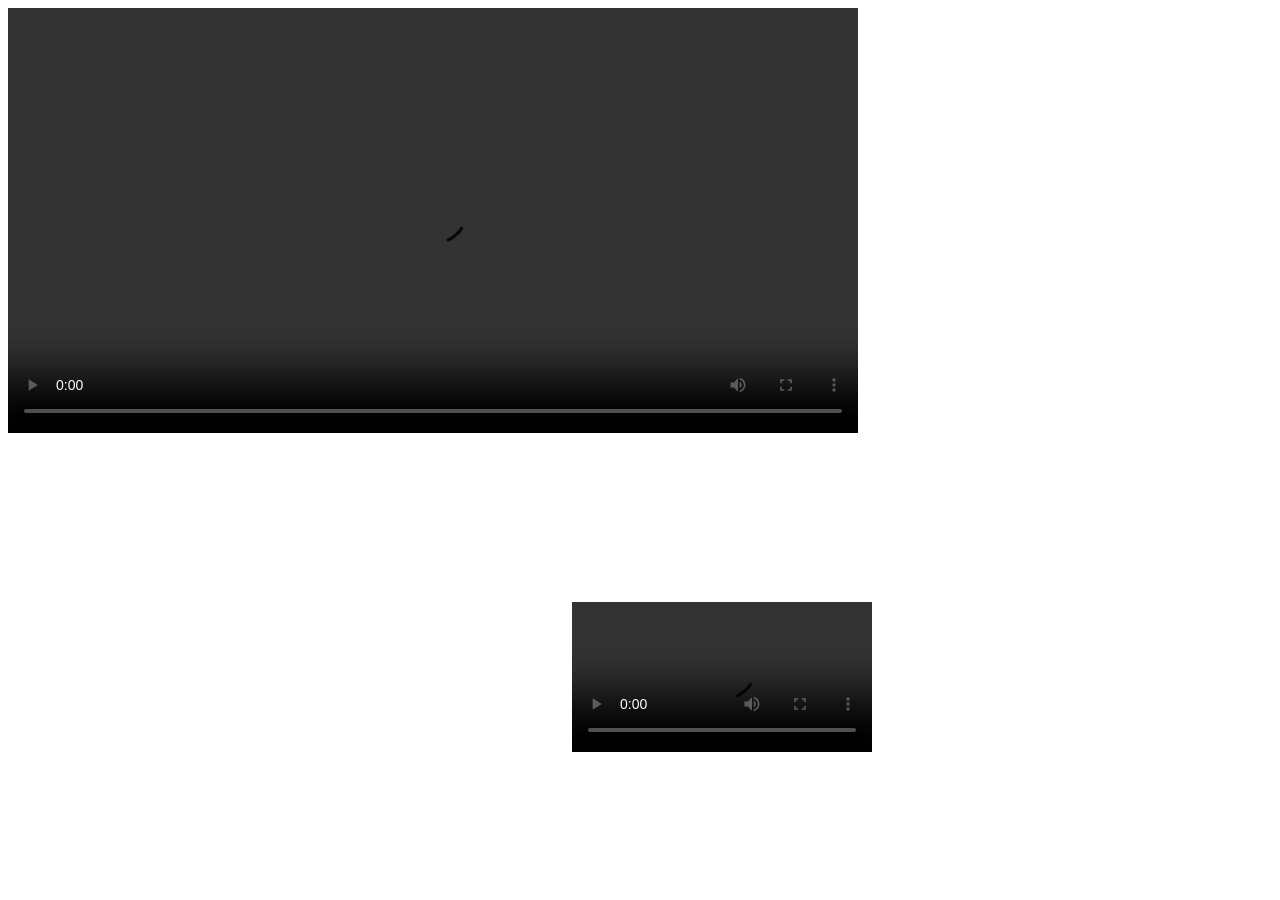
<file: HTML/index.html>
<!DOCTYPE html>
<html lang="en">
<head>
    <meta charset="UTF-8">
    <meta name="viewport" content="width=device-width, initial-scale=1.0">
    <title>Document</title>
</head>
<body>
    
    <video src="Vídeo1.mp4" controls width="850px"></video>
    <iframe width="560" height="315" src="https://www.youtube.com/embed/u_FRDqHT5y0?si=ak0xuXCEf4iq8wg8" title="YouTube video player" frameborder="0" allow="accelerometer; autoplay; clipboard-write; encrypted-media; gyroscope; picture-in-picture; web-share" referrerpolicy="strict-origin-when-cross-origin" allowfullscreen></iframe>
    
    <video controls>
        <source src="Vídeo1.mp4" type="video">
        <source src="Vídeo1.webm" type="video">
        <p>O seu navegador não conseguiu rodar o vídeo.</p>
    </video>
</body>
</html>
</file>
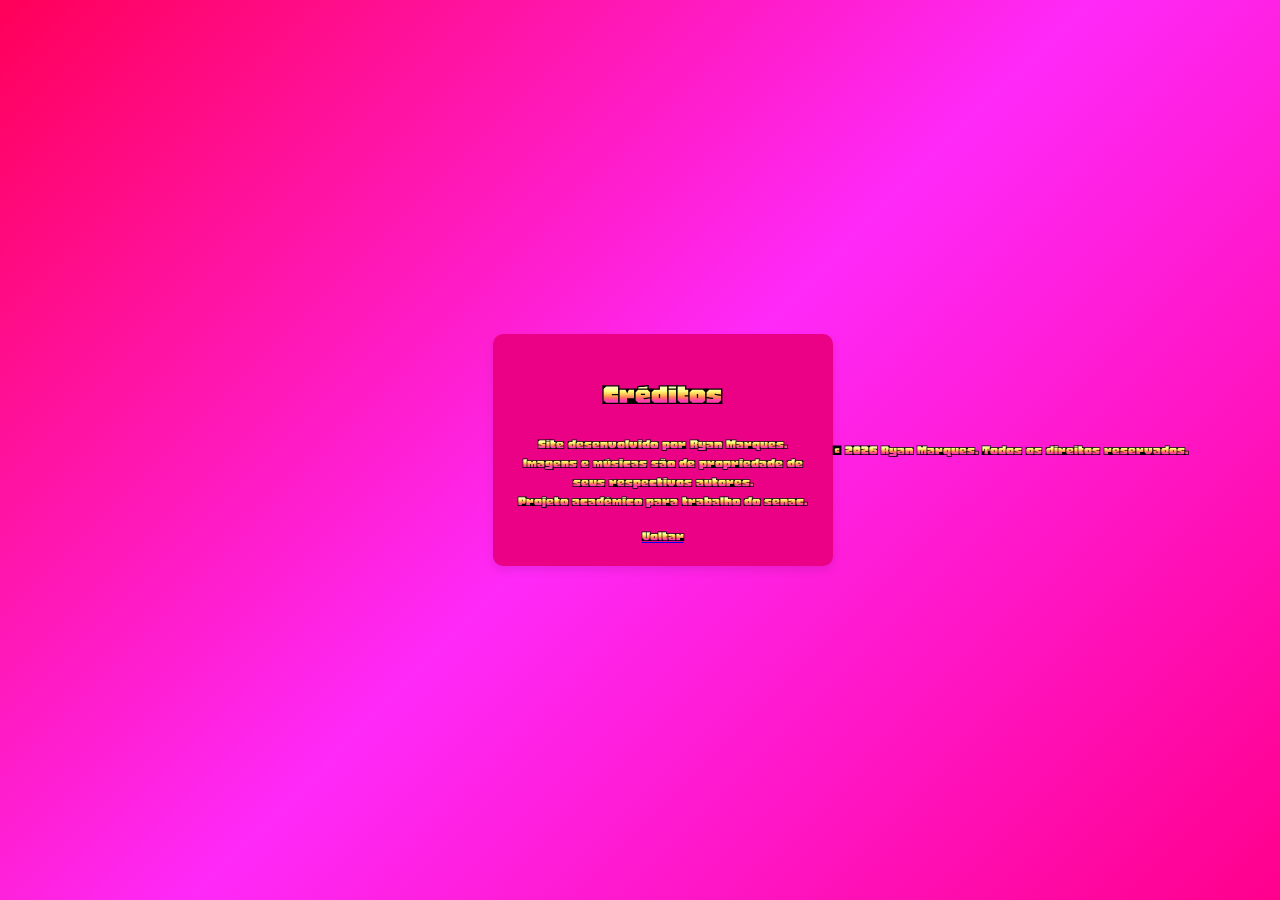
<file: creditos.html>
<!DOCTYPE html>
<html lang="pt-br">
<head>
    <meta charset="UTF-8">
    <meta name="viewport" content="width=device-width, initial-scale=1.0">
    <link rel="stylesheet" href="Música.CSS">
    <title>Créditos do Site</title>
</head>
<body>
    <div class="caixa">
        <h1>Créditos</h1>
        <p>
            Site desenvolvido por Ryan Marques.<br>
            Imagens e músicas são de propriedade de seus respectivos autores.<br>
            Projeto acadêmico para trabalho do senac.
        </p>
        <a href="Música.HTML" class="btn-entrar">Voltar</a>
    </div>
    <footer>
        <p>&copy; 2026 Ryan Marques. Todos os direitos reservados.</p>
    </footer>
</body>
</html>
</file>
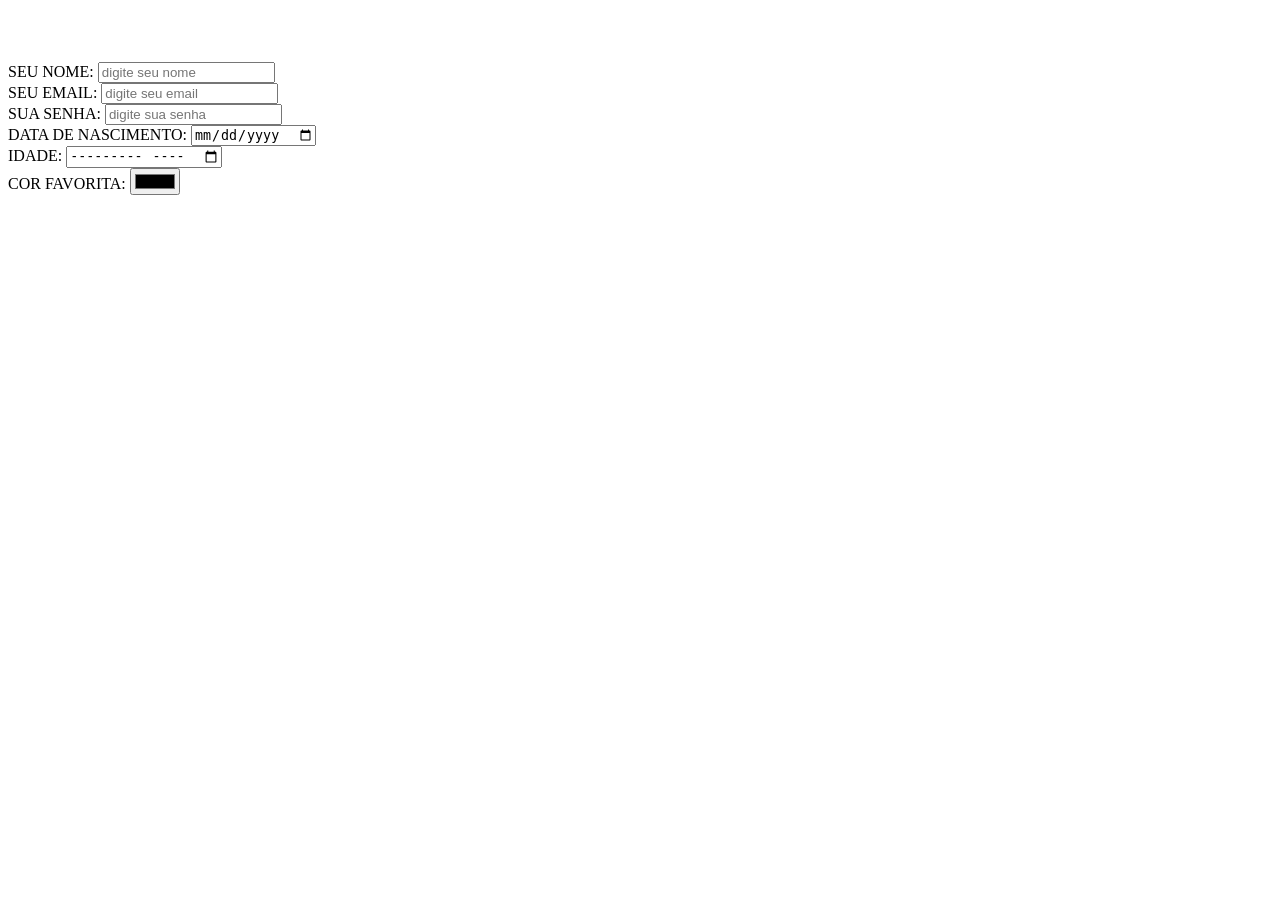
<file: Formulário.html>
<!DOCTYPE html>
<html lang="br">
<head>
    <meta charset="UTF-8">
    <meta name="viewport" content="width=device-width, initial-scale=1.0">
    <title>Document</title>
<html></html>
    <br>
</head>
<body>
<br>


    <br>
    <label for="nome">SEU NOME:</label></label>
    <input type="text" name="nome" placeholder="digite seu nome">
    
<br


    <label for="email">SEU EMAIL:</label>
    <input type="email" name="email" placeholder="digite seu email">
    <br
    <label for="senha">SUA SENHA:</label>
<input type="password" name="senha" placeholder="digite sua senha">
<br
<label for="data">DATA DE NASCIMENTO:</label></label>
<input type="date" name="data">
<br
<label for="Idade">IDADE:</label>
<input type="month" name="Idade">
<br
<label for="COR FAVORITA">COR FAVORITA:</label>
<input type="color" name="cor">
</file>
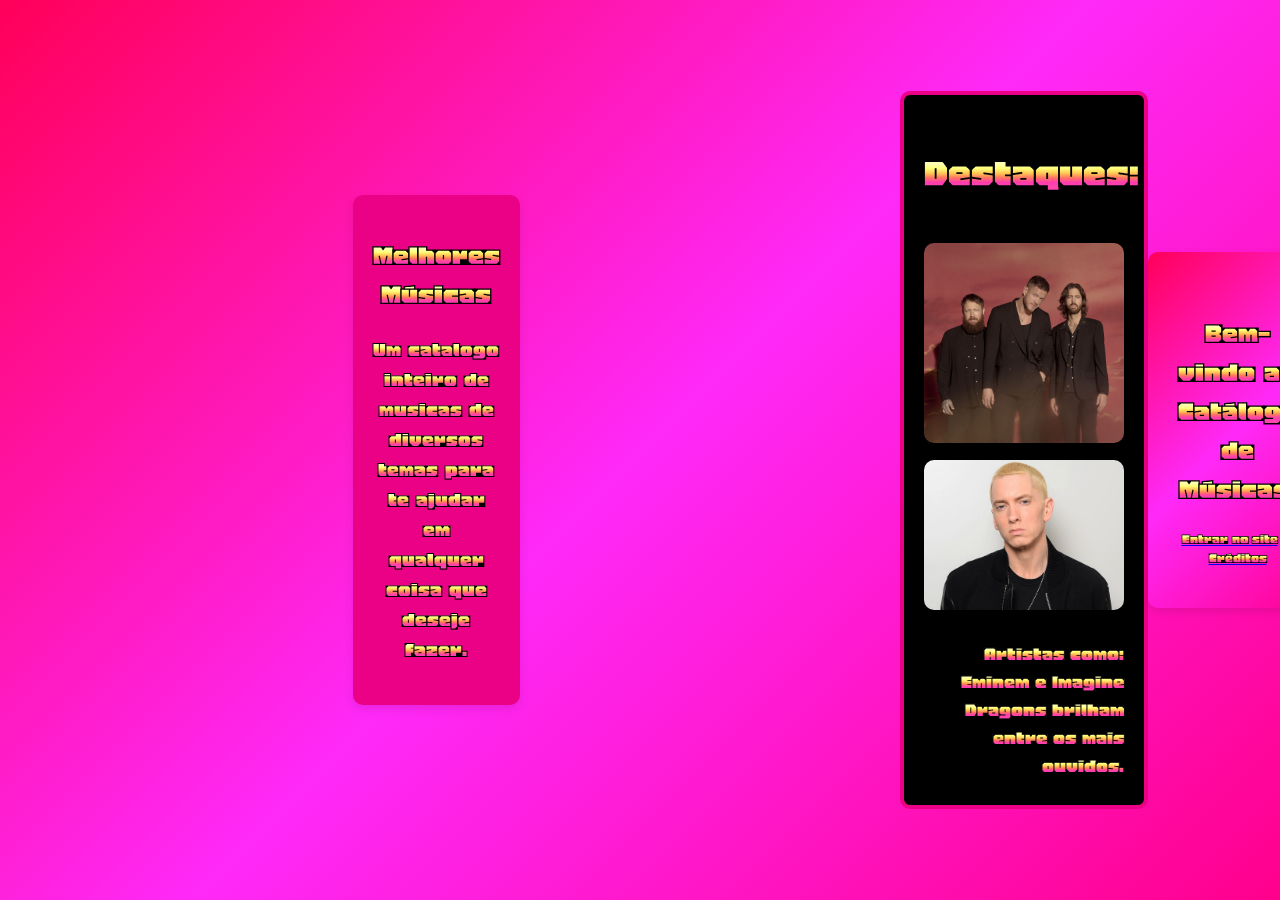
<file: Música.HTML>
<!DOCTYPE html>
<html lang="en">
<head>
    <meta charset="UTF-8">
    <meta name="viewport" content="width=device-width, initial-scale=1.0">
    <link rel="stylesheet" href="Música.CSS">
    <title>Document</title>
</head>
<body>
    <div class="caixa"> 
        <h1>Melhores Músicas</h1>
        <h2>Um catalogo inteiro de musicas de diversos temas para te ajudar em qualquer coisa que deseje fazer.</h2>
        
    </div>
    <div   class="Artistas">
        <h1>Destaques:</h1>
        <img src="Imagine Dragons.jpg" alt="width 200px;" style="width: 200px;">
        <img src="Eminem.webp" alt="" style="width: 200px;">
        <p>Artistas como: Eminem e Imagine Dragons brilham entre os mais ouvidos.</p>
        <br>
     </div>
     <body>
    <div class="tela-entrada">
    <h1>Bem-vindo ao Catálogo de Músicas!</h1>
    <a href="sobre.html" class="btn-entrar">Entrar no site</a>
    <a href="creditos.html" class="btn-entrar">Créditos</a>
</div>
</body>
</body>
</html>
</file>
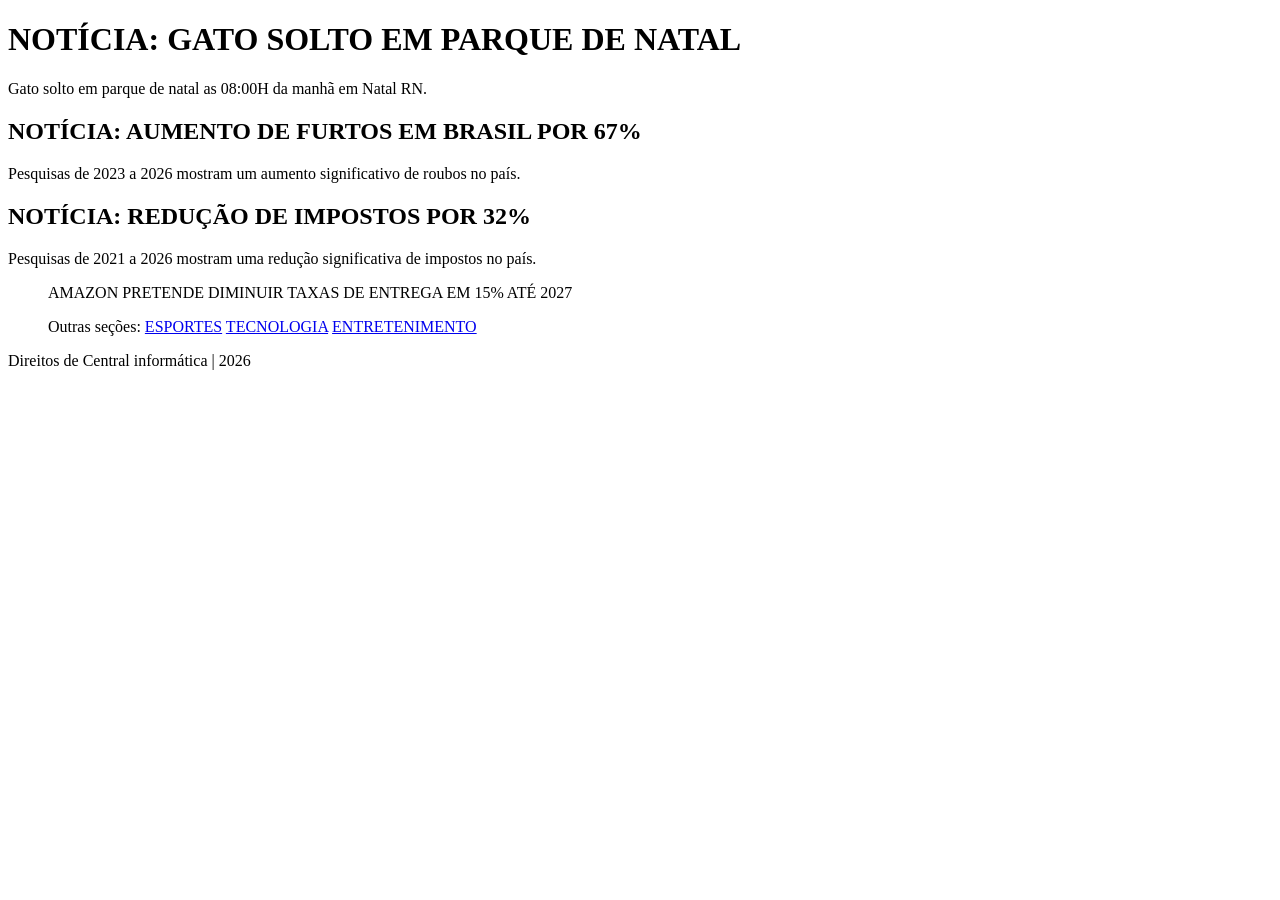
<file: Notícias.html>
<!DOCTYPE html>
<html lang="pt-BR">
<head>
    <meta charset="UTF-8">
    <meta name="viewport" content="width=device-width, initial-scale=1.0">
    <title>Document</title>
</head>
<body>
    
    
    <nav>

    </nav>

    <main>

       <h1>NOTÍCIA: GATO SOLTO EM PARQUE DE NATAL</h1> 
       <p>Gato solto em parque de natal as 08:00H da manhã em Natal RN.</p>
    </main>
<section>

<h2>NOTÍCIA: AUMENTO DE FURTOS EM BRASIL POR 67%</h2>
<p> Pesquisas de 2023 a 2026 mostram um aumento significativo de roubos no país.</p>

<h2>NOTÍCIA: REDUÇÃO DE IMPOSTOS POR 32%</h2>
<p> Pesquisas de 2021 a 2026 mostram uma redução significativa de impostos no país.</p>

<ul>
    AMAZON PRETENDE DIMINUIR TAXAS DE ENTREGA EM 15% ATÉ 2027
</ul>

</Section>
<ul>
    
    Outras seções:
    <a href="Esportes.html">ESPORTES</a>
    
    <a href="Tecnologia.html">TECNOLOGIA</a>
    <a href="Entretenimento.html">ENTRETENIMENTO</a>
</ul>






    <p>Direitos de Central informática | 2026</p>

</body>
</html>
</file>
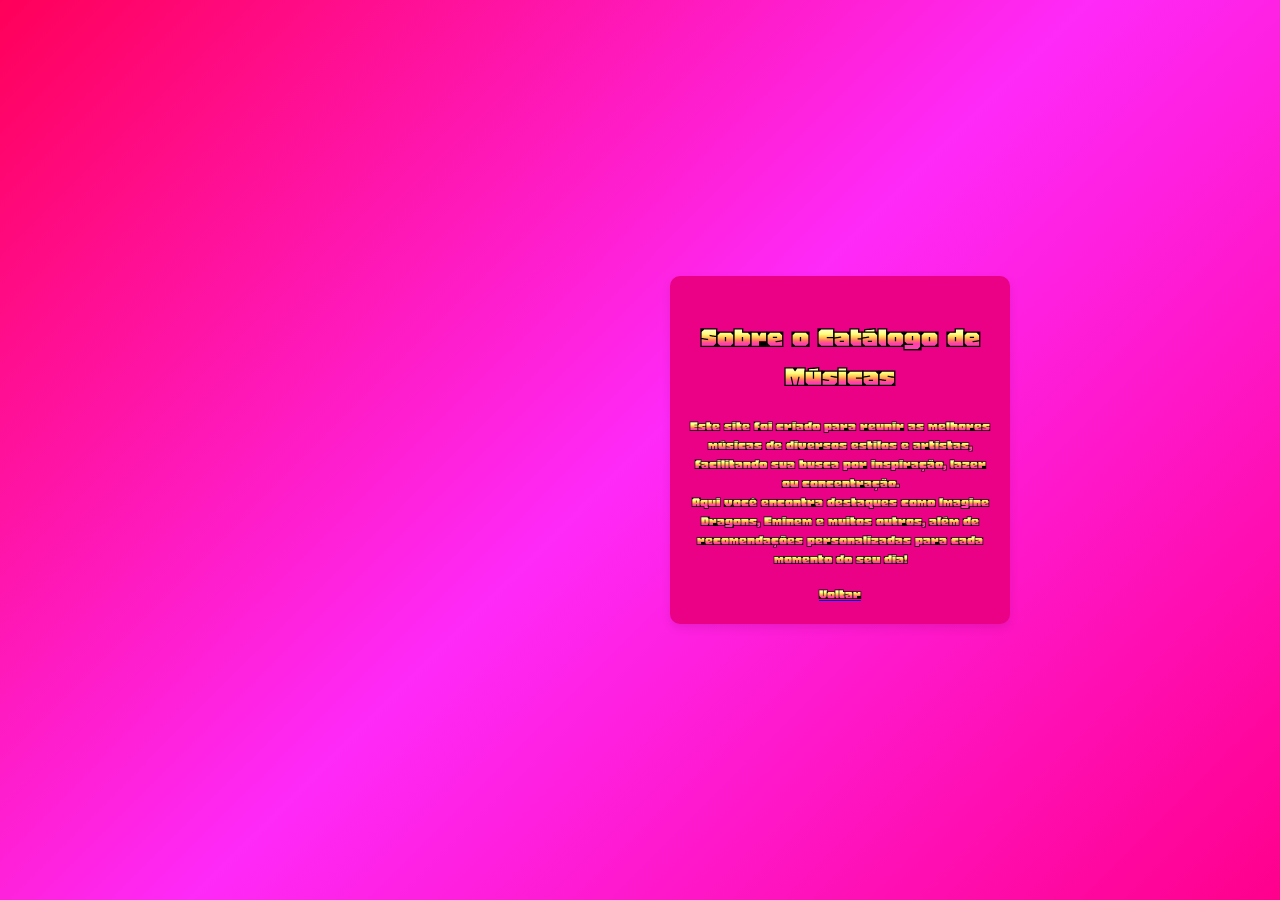
<file: sobre.html>
<!DOCTYPE html>
<html lang="pt-br">
<head>
    <meta charset="UTF-8">
    <meta name="viewport" content="width=device-width, initial-scale=1.0">
    <link rel="stylesheet" href="Música.CSS">
    <title>Sobre o Catálogo de Músicas</title>
</head>
<body>
    <div class="caixa">
        <h1>Sobre o Catálogo de Músicas</h1>
        <p>
            Este site foi criado para reunir as melhores músicas de diversos estilos e artistas, facilitando sua busca por inspiração, lazer ou concentração.<br>
            Aqui você encontra destaques como Imagine Dragons, Eminem e muitos outros, além de recomendações personalizadas para cada momento do seu dia!
        </p>
        <a href="Música.HTML" class="btn-entrar">Voltar</a>
    </div>
</body>
</html>
</file>
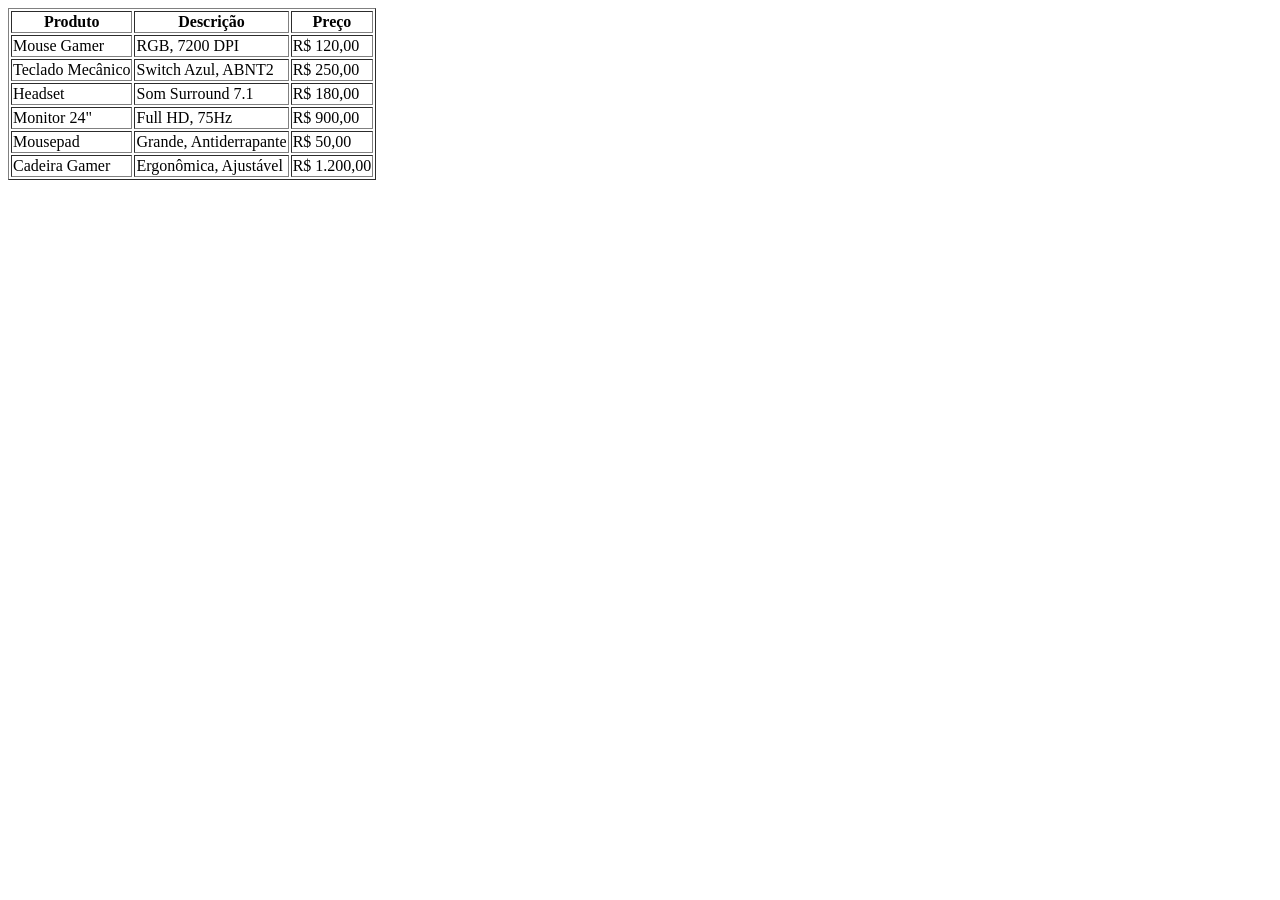
<file: Tabela.html>
<!DOCTYPE html>
<html lang="en">
<head>
    <meta charset="UTF-8">
    <meta name="viewport" content="width=device-width, initial-scale=1.0">
    <title>Document</title>
</head>
<body>
    <table border="1">
  <tr>
    <th>Produto</th>
    <th>Descrição</th>
    <th>Preço</th>
  </tr>
  <tr>
    <td>Mouse Gamer</td>
    <td>RGB, 7200 DPI</td>
    <td>R$ 120,00</td>
  </tr>
  <tr>
    <td>Teclado Mecânico</td>
    <td>Switch Azul, ABNT2</td>
    <td>R$ 250,00</td>
  </tr>
  <tr>
    <td>Headset</td>
    <td>Som Surround 7.1</td>
    <td>R$ 180,00</td>
  </tr>
  <tr>
    <td>Monitor 24"</td>
    <td>Full HD, 75Hz</td>
    <td>R$ 900,00</td>
  </tr>
  <tr>
    <td>Mousepad</td>
    <td>Grande, Antiderrapante</td>
    <td>R$ 50,00</td>
  </tr>
  <tr>
    <td>Cadeira Gamer</td>
    <td>Ergonômica, Ajustável</td>
    <td>R$ 1.200,00</td>
  </tr>
</table>
</body>
</html>
</file>
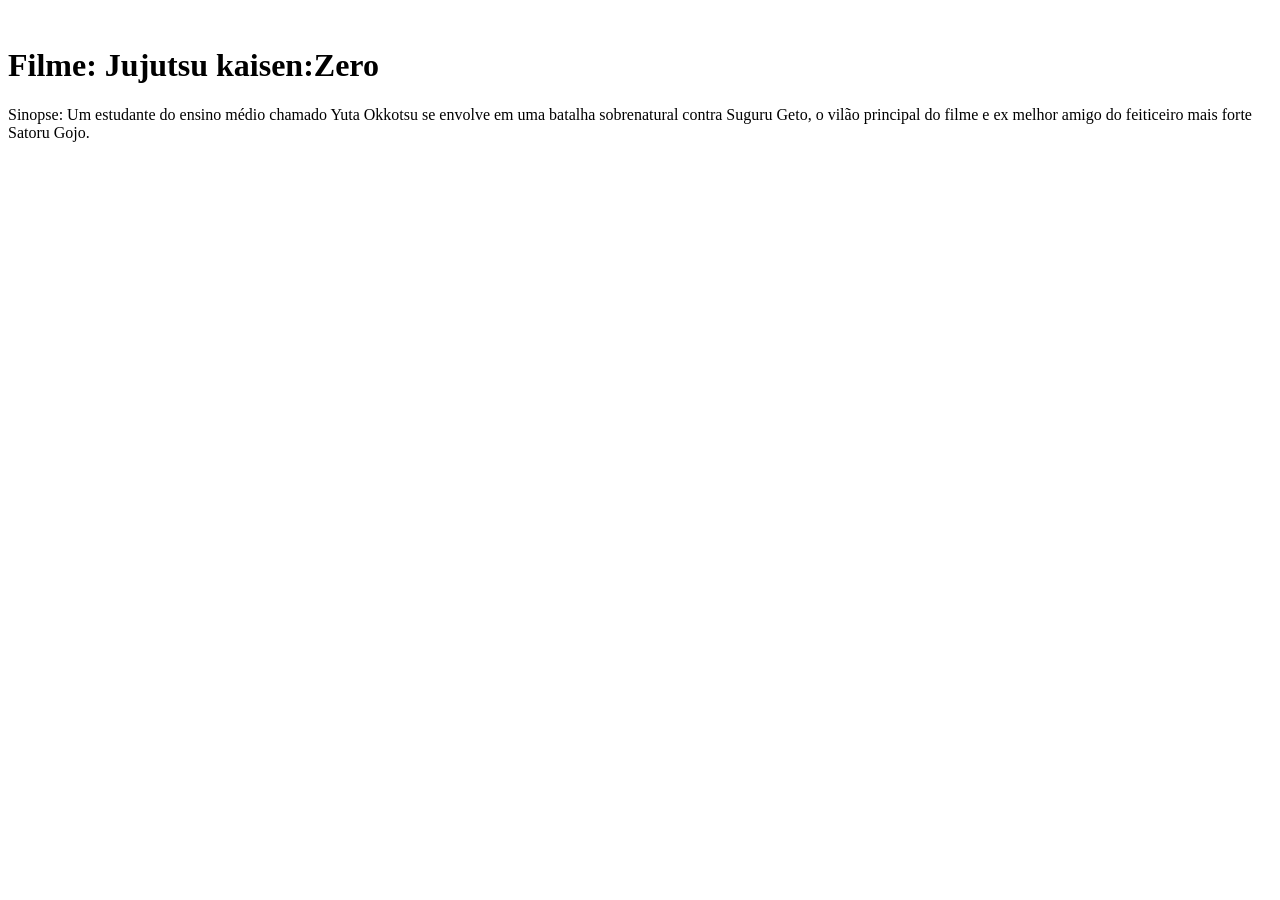
<file: Vídeo.html>
<!DOCTYPE html>
<html lang="en">
<head>
    <meta charset="UTF-8">
    <meta name="viewport" content="width=device-width, initial-scale=1.0">
    <title>Document</title>
    <br>
</head>
<body>
<h1>Filme: Jujutsu kaisen:Zero</h1>
<p>Sinopse: Um estudante do ensino médio chamado Yuta Okkotsu se envolve em uma batalha sobrenatural contra Suguru Geto, o vilão principal do filme e ex melhor amigo do feiticeiro mais forte Satoru Gojo.</p>
 <iframe width="560" height="315" src="https://www.youtube.com/embed/d4pryHHTnLM?si=pHn7Xa5bmPDb6GLn" title="YouTube video player" frameborder="0" allow="accelerometer; autoplay; clipboard-write; encrypted-media; gyroscope; picture-in-picture; web-share" referrerpolicy="strict-origin-when-cross-origin" allowfullscreen></iframe>   
</body>
</html>
</file>
<file: Música.CSS>
@import url('https://fonts.googleapis.com/css2?family=Honk:MORF@15&display=swap');


:root {
    --cor-primaria: #3498db;
    --cor-secundaria: #eb0186;
    --cor-fundo: #6c0055;
    --cor-texto: #333;
    --cor-branca: #fff;
    --cor-preta: #000;
    --cor-cinza: #888;

    --fonte-principal: 'Arial', sans-serif;
    --fonte--secundaria: 'Honk', sans-serif;

    --borda-radius: 10px;
    --sombra: 0 4px 10px rgba(0, 0, 0, 0.1);
}
    body {
    
    background: linear-gradient(135deg, #ff0059, #ff29f8, #ff008c);
        margin: 0;
        padding: 0;
        background-color: var(--cor-fundo);
        color: var(--cor-texto);
        font-family: var(--fonte--secundaria);
        display: flex;
        justify-content: center;
        align-items: center;
        height: 100vh;   

    }
    .caixa {
        margin-left: 400px;
        background-color: var(--cor-secundaria);
        padding: 20px;
        border-radius: var(--borda-radius);
        box-shadow: var(--sombra);
        text-align: center;
        width: 300px;
        
    }

.Artistas {
    img {
        border-radius: var(--borda-radius);
        box-shadow: var(--sombra);
        margin-top: 10px;
    }
    color: var(--cor-secundaria);
    background-color: var(--cor-preta);
    padding: 20px;
    border-radius: var(--borda-radius);
    box-shadow: var(--cor-cinza);
    text-align: right;
    width: 200px;
    
    border: #eb0186 solid 4px;
    margin-left: 380px;
    font-size: 23px;
    height: 670px;
    
}
.tela-entrada {
    background: linear-gradient(135deg, #ff0059, #ff29f8, #ff008c);
    padding: 40px 30px;
    border-radius: var(--borda-radius);
    box-shadow: var(--sombra);
    text-align: center;
    width: 350px;
    margin-bottom: 40px;
    button {
        background-color: var(--cor-primaria);
        color: white;
        border: none;
        padding: 10px 20px;
        border-radius: var(--borda-radius);
        cursor: pointer;
    }
}
.btn-entrar {
    
    margin-right: 16px;
}
.btn-entrar:last-child {
    margin-right: 0; 
}
</file>
